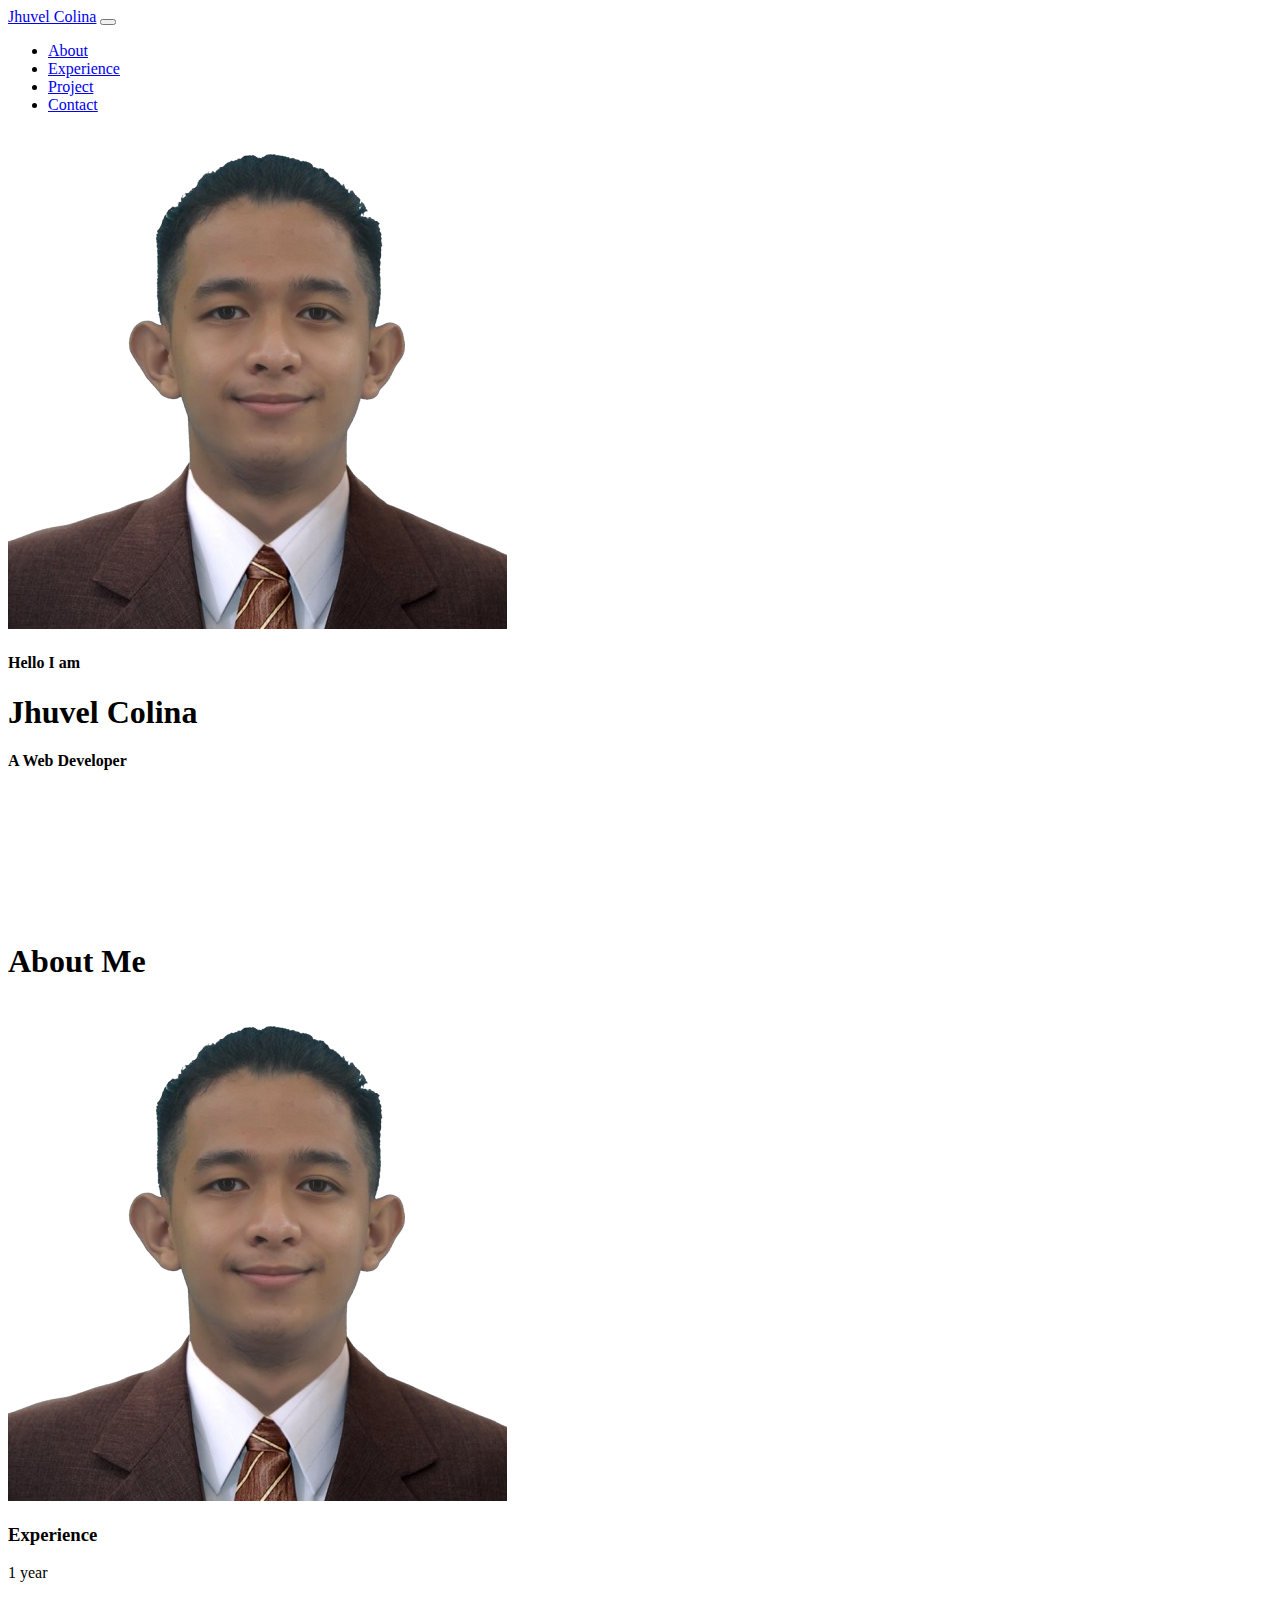
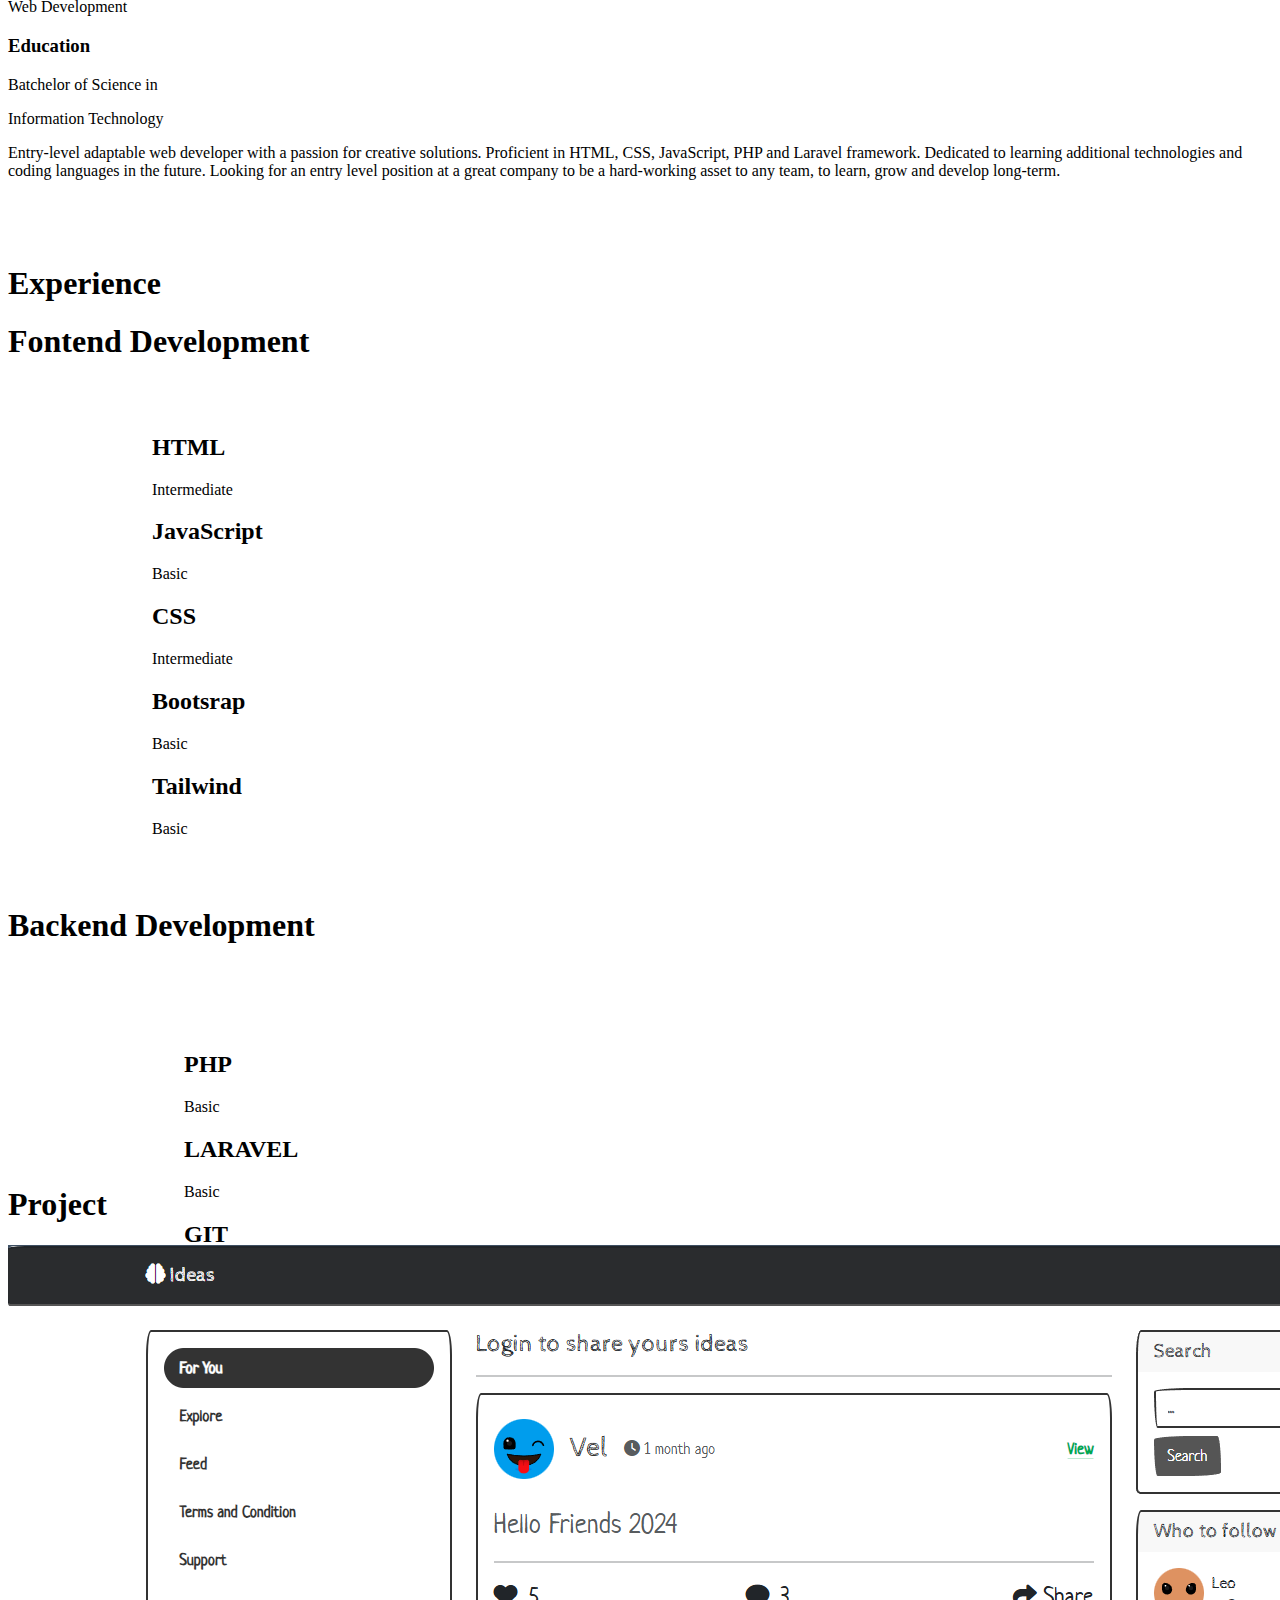
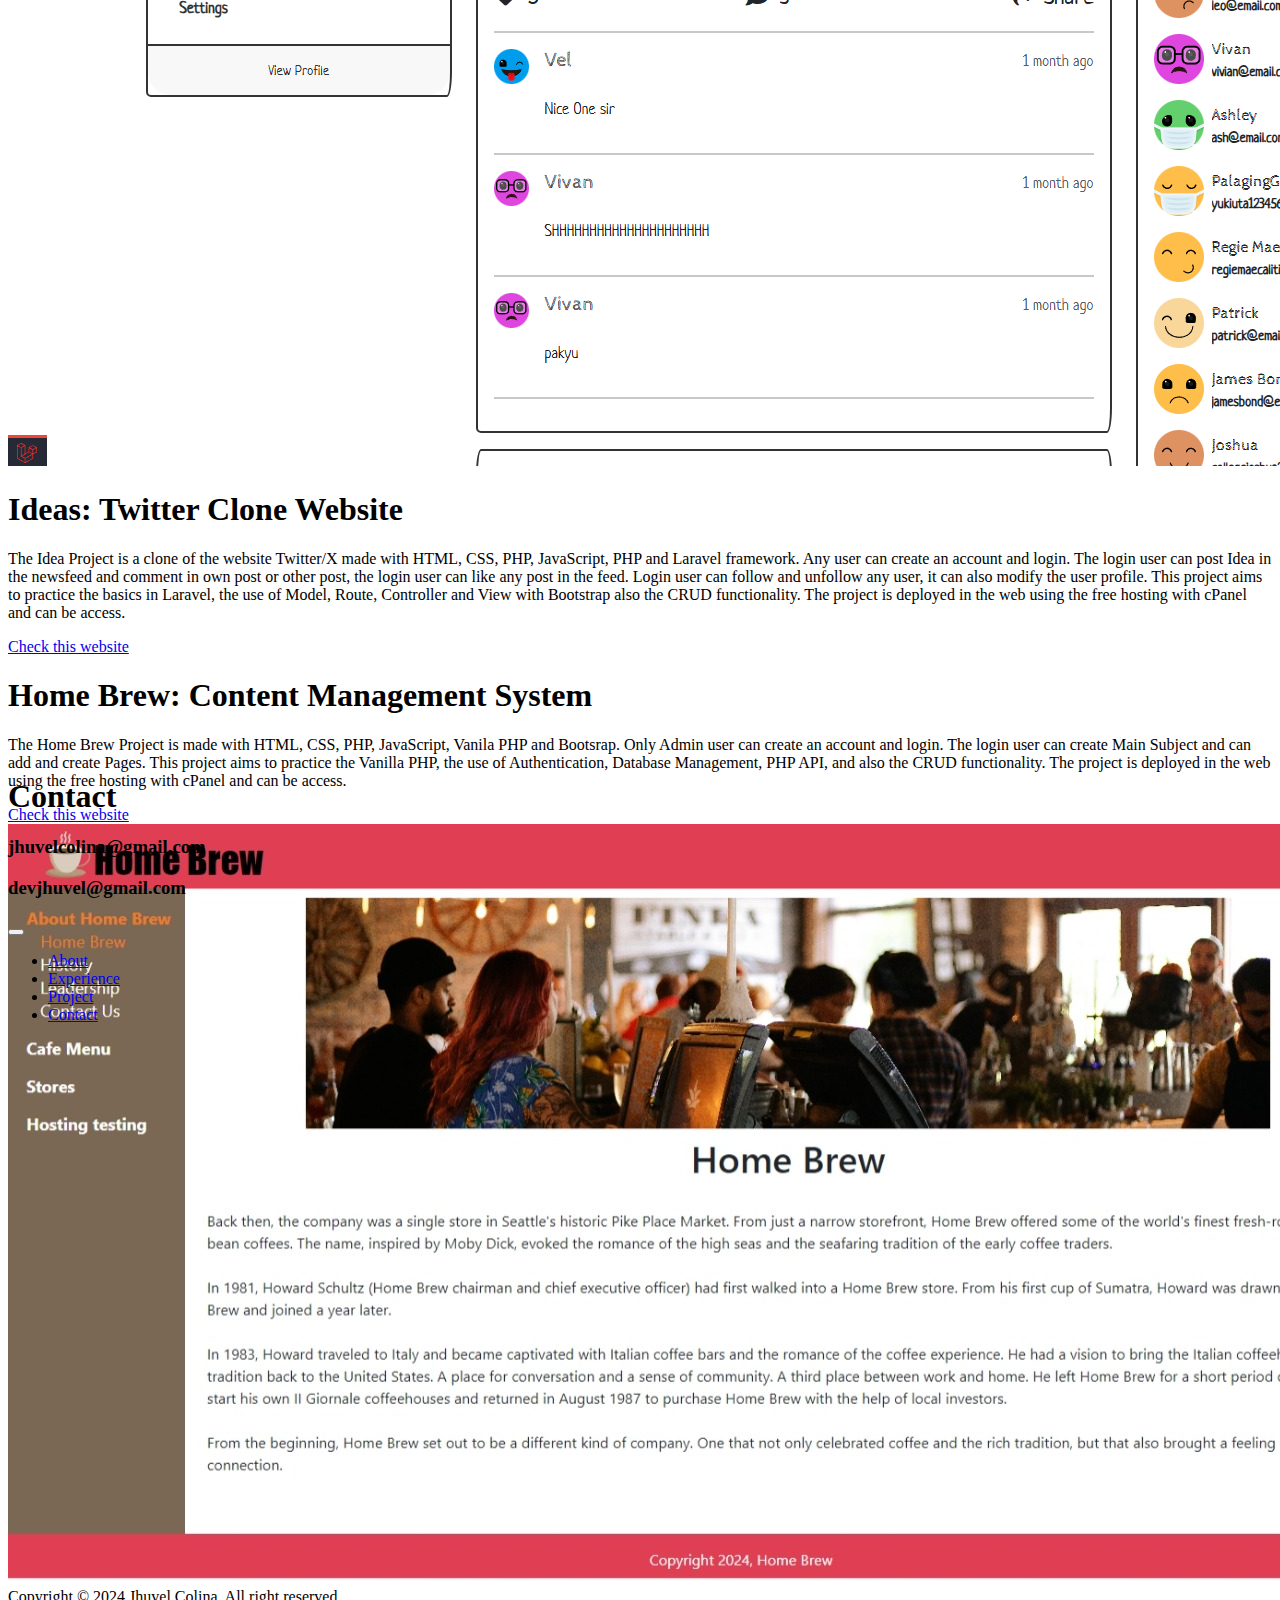
<file: index.html>
<!DOCTYPE html>
<html lang="en">

<head>
    <meta charset="UTF-8">
    <meta name="viewport" content="width=device-width, initial-scale=1.0">
    <link href="https://bootswatch.com/5/lux/bootstrap.min.css" rel="stylesheet" crossorigin="anonymous">
    <link rel="stylesheet" href="https://cdnjs.cloudflare.com/ajax/libs/font-awesome/6.6.0/css/all.min.css"
        integrity="sha512-Kc323vGBEqzTmouAECnVceyQqyqdsSiqLQISBL29aUW4U/M7pSPA/gEUZQqv1cwx4OnYxTxve5UMg5GT6L4JJg=="
        crossorigin="anonymous" referrerpolicy="no-referrer" />
    <title>Jhuvel's Porfolio</title>
</head>

<body>
    <nav class="navbar sticky-top navbar-expand-lg bg-light" data-bs-theme="light">
        <div class="container-fluid d-flex">
            <div class="flex-grow-1">
                <a class="navbar-brand fs-2 fw-bolder ps-4" href="#">Jhuvel Colina</a>
                <button class="navbar-toggler" type="button" data-bs-toggle="collapse" data-bs-target="#navbarColor03"
                    aria-controls="navbarColor03" aria-expanded="false" aria-label="Toggle navigation">
                    <span class="navbar-toggler-icon"></span>
                </button>
            </div>
            <div class="collapse navbar-collapse" id="navbarColor03">
                <ul class="navbar-nav me-auto">
                    <li class="nav-item">
                        <a class="nav-link fs-4" href="#about">About</a>
                    </li>
                    <li class="nav-item">
                        <a class="nav-link fs-4" href="#experience">Experience</a>
                    </li>
                    <li class="nav-item">
                        <a class="nav-link fs-4" href="#project">Project</a>
                    </li>
                    <li class="nav-item">
                        <a class="nav-link fs-4" href="#contact">Contact</a>
                    </li>
                </ul>
            </div>
        </div>
    </nav>
    <div style="height: 88vh;" class="container-fluid align-items-center d-flex justify-content-center ">
        <div>
            <div class="image-container m-5">
                <img class="rounded-circle border border-black" src="images/jhuvel.png" alt="jhuvel-profile">
            </div>
        </div>
        <div class="detail-container m-5">
            <h4 class="text-center"> Hello I am </h4>
            <h1 class="text-center">Jhuvel Colina</h1>
            <h4 class="text-center"> A Web Developer</h4>

        </div>
    </div>
    <div id="about" style="height: 100vh" class="border py-5">
        <h1 class="text-center m-5 pt-4">About Me</h1>
        <div class="d-flex justify-content-center align-items-center">
            <div class="d-flex w-75">
                <div class="image-container ">
                    <img class="rounded-3 border border-black" src="images/jhuvel.png" alt="jhuvel-profile">
                </div>
                <div class="about-details d-flex flex-wrap justify-content-center">
                    <div class="experience w-50 d-flex justify-content-center align-items-center">
                        <div class="rounded-3 border border-black w-75 text-center text-white bg-primary p-3">
                            <i style="font-size: 4em;" class="fa-solid fa-award text-white mb-2"></i>
                            <h3 class="text-white">Experience</h3>
                            <span>1 year</span>
                            <p>Web Development</p>
                        </div>
                    </div>
                    <div class="experience w-50 d-flex justify-content-center align-items-center">
                        <div class="rounded-3 border border-black w-75 text-white text-center p-3 bg-primary">
                            <i style="font-size: 4em;" class="fa-solid fa-building-columns mb-2"></i>
                            <h3 class="text-white">Education</h3>
                            <span>Batchelor of Science in</span>
                            <p>Information Technology</p>
                        </div>
                    </div>
                    <div class="para text-center fs-4 text-black p-5">
                        <p>Entry-level adaptable web developer with a passion for creative solutions. Proficient in
                            HTML,
                            CSS, JavaScript, PHP and
                            Laravel framework. Dedicated to learning additional technologies and coding languages in the
                            future. Looking for an entry
                            level position at a great company to be a hard-working asset to any team, to learn, grow and
                            develop long-term. </p>
                    </div>
                </div>
            </div>
        </div>
    </div>
    <div id="experience" style="height: 100vh" class="container-fluid p-5">
        <h1 class="text-center m-5 p-5">Experience</h1>
        <div class=" d-flex justify-content-center align-items-center">
            <div class="border border-black w-50 p-1 m-1 rounded-3">
                <h1 class="text-center m-3">Fontend Development</h1>
                <div style="padding: 2em 9em;" class="d-flex flex-wrap flex-row justify-content-between">
                    <div class="d-flex align">
                        <span class="fa-stack">
                            <i class="fas text-black fa-certificate fa-stack-2x"></i>
                            <i class="fas fa-check fa-stack-1x fa-inverse"></i>
                        </span>
                        <div>
                            <h2 class="lh-1">HTML</h2>
                            <p class="lh-1">Intermediate</p>
                        </div>
                    </div>

                    <div class="d-flex ">
                        <span class="fa-stack">
                            <i class="fas text-black fa-certificate fa-stack-2x"></i>
                            <i class="fas fa-check fa-stack-1x fa-inverse"></i>
                        </span>
                        <div>
                            <h2 class="lh-1">JavaScript</h2>
                            <p class="lh-1">Basic</p>
                        </div>
                    </div>
                    <div class="d-flex ">
                        <span class="fa-stack">
                            <i class="fas text-black fa-certificate fa-stack-2x"></i>
                            <i class="fas fa-check fa-stack-1x fa-inverse"></i>
                        </span>
                        <div>
                            <h2 class="lh-1">CSS</h2>
                            <p class="lh-1">Intermediate</p>
                        </div>
                    </div>
                    <div class="d-flex pe-3">
                        <span class="fa-stack">
                            <i class="fas text-black fa-certificate fa-stack-2x"></i>
                            <i class="fas fa-check fa-stack-1x fa-inverse"></i>
                        </span>
                        <div>
                            <h2 class="lh-1">Bootsrap</h2>
                            <p class="lh-1">Basic</p>
                        </div>
                    </div>
                    <div class="d-flex">
                        <span class="fa-stack">
                            <i class="fas text-black fa-certificate fa-stack-2x"></i>
                            <i class="fas fa-check fa-stack-1x fa-inverse"></i>
                        </span>
                        <div>
                            <h2 class="lh-1">Tailwind</h2>
                            <p class="lh-1">Basic</p>
                        </div>
                    </div>
                </div>
            </div>
            <div class="border border-black w-50 p-3 rounded-3">
                <h1 class="text-center">Backend Development</h1>
                <div style="padding: 4.1em 11em;" class="d-flex flex-wrap flex-col justify-content-between">
                    <div class="d-flex align">
                        <span class="fa-stack">
                            <i class="fas text-black fa-certificate fa-stack-2x"></i>
                            <i class="fas fa-check fa-stack-1x fa-inverse"></i>
                        </span>
                        <div>
                            <h2 class="lh-1">PHP</h2>
                            <p class="lh-1">Basic</p>
                        </div>
                    </div>

                    <div class="d-flex  ps-3">
                        <span class="fa-stack">
                            <i class="fas text-black fa-certificate fa-stack-2x"></i>
                            <i class="fas fa-check fa-stack-1x fa-inverse"></i>
                        </span>
                        <div>
                            <h2 class="lh-1">LARAVEL</h2>
                            <p class="lh-1">Basic</p>
                        </div>
                    </div>
                    <div class="d-flex ">
                        <span class="fa-stack">
                            <i class="fas text-black fa-certificate fa-stack-2x"></i>
                            <i class="fas fa-check fa-stack-1x fa-inverse"></i>
                        </span>
                        <div>
                            <h2 class="lh-1">GIT</h2>
                            <p class="lh-1">Basic</p>
                        </div>
                    </div>
                    <div class="d-flex pe-4">
                        <span class="fa-stack">
                            <i class="fas text-black fa-certificate fa-stack-2x"></i>
                            <i class="fas fa-check fa-stack-1x fa-inverse"></i>
                        </span>
                        <div>
                            <h2 class="lh-1">MYSQL</h2>
                            <p class="lh-1">Basic</p>
                        </div>
                    </div>
                </div>
            </div>
        </div>
    </div>
    <div id="project" style="height: 130vh" class="container-fluid p-5">
        <h1 class="text-center m-5 p-5">Project</h1>
        <div class=" d-flex justify-content-center align-items-center mb-5">
            <img class="rounded-3 w-50 border border-black" src="images/ideas.png" alt="jhuvel-profile">
            <div class=" m-3">
                <h1>Ideas: Twitter Clone Website</h1>
                <p class="fs-5 "><span class="text-black fw-bold">The Idea Project is a clone of the website
                        Twitter/X made with HTML, CSS, PHP,
                        JavaScript, PHP and Laravel framework.</span>
                    Any user can create an account and login. The login user can post Idea in the newsfeed and comment
                    in own post or other
                    post, the login user can like any post in the feed. Login user can follow and unfollow any user, it
                    can also modify the user
                    profile. This project aims to practice the basics in Laravel, the use of Model, Route, Controller
                    and View with Bootstrap also
                    the CRUD functionality. The project is deployed in the web using the free hosting with cPanel and
                    can be access. </p>
                <a class="btn btn-primary" href="http://ideasdotcomdotph.infinityfreeapp.com/">Check this website</a>
            </div>
        </div>
        <div class=" d-flex justify-content-center align-items-center mt-4">
            <div class=" m-3">
                <h1>Home Brew: Content Management System</h1>
                <p class="fs-5 "><span class="text-black fw-bold">The Home Brew Project is made with HTML, CSS, PHP,
                        JavaScript, Vanila PHP and Bootsrap.</span>
                    Only Admin user can create an account and login. The login user can create Main Subject and can add
                    and create Pages. This project aims to practice the Vanilla PHP, the use of Authentication, Database
                    Management, PHP API, and also
                    the CRUD functionality. The project is deployed in the web using the free hosting with cPanel and
                    can be access. </p>
                <a class="btn btn-primary" href="http://homebrew.free.nf/">Check this website</a>
            </div>
            <img class="rounded-3 w-50 border border-black" src="images/CMS.jpeg" alt="jhuvel-profile">
        </div>
    </div>
    <div id="contact" style="height: 90vh" class="container-fluid p-5">
        <h1 class="text-center m-5 p-5">Contact</h1>
        <div class="d-flex flex-column justify-content-center align-items-center">
            <div
                class="d-flex flex-row justify-content-center align-items-center border w-50 rounded-3 border-black d-flex p-3 mb-2">
                <span class="fa-stack mb-2">
                    <i class="fas text-black fa-circle fa-stack-2x"></i>
                    <i class="fas fa-envelope fa-stack-1x fa-inverse"></i>
                </span>
                <h3 class="">jhuvelcolina@gmail.com</h3>
            </div>
            <div
                class="d-flex flex-row justify-content-center align-items-center border w-50 rounded-3 border-black d-flex p-3 mb-2">
                <span class="fa-stack mb-2">
                    <i class="fas text-black fa-circle fa-stack-2x"></i>
                    <i class="fas fa-envelope fa-stack-1x fa-inverse"></i>
                </span>
                <h3 class="">devjhuvel@gmail.com</h3>
            </div>
        </div>
        <nav class="navbar border-0 navbar-expand-lg bg-light" data-bs-theme="light">
            <div class="container-fluid d-flex">
                <div class="flex-grow-1">
                    <a class="navbar-brand fs-2 fw-bolder ps-4" href="#"></a>
                    <button class="navbar-toggler" type="button" data-bs-toggle="collapse"
                        data-bs-target="#navbarColor03" aria-controls="navbarColor03" aria-expanded="false"
                        aria-label="Toggle navigation">
                        <span class="navbar-toggler-icon"></span>
                    </button>
                </div>
                <div class="collapse navbar-collapse" id="navbarColor03">
                    <ul class="navbar-nav me-auto">
                        <li class="nav-item">
                            <a class="nav-link fs-4" href="#about">About</a>
                        </li>
                        <li class="nav-item">
                            <a class="nav-link fs-4" href="#experience">Experience</a>
                        </li>
                        <li class="nav-item">
                            <a class="nav-link fs-4" href="#project">Project</a>
                        </li>
                        <li class="nav-item">
                            <a class="nav-link fs-4" href="#contact">Contact</a>
                        </li>
                    </ul>
                </div>
            </div>
        </nav>
    </div>
    <footer class="text-center pb-5">Copyright © 2024 Jhuvel Colina. All right reserved</footer>
    <script src="https://cdn.jsdelivr.net/npm/bootstrap@5.3.3/dist/js/bootstrap.bundle.min.js"
        integrity="sha384-YvpcrYf0tY3lHB60NNkmXc5s9fDVZLESaAA55NDzOxhy9GkcIdslK1eN7N6jIeHz" crossorigin="anonymous">
        </script>
</body>

</html>
</file>
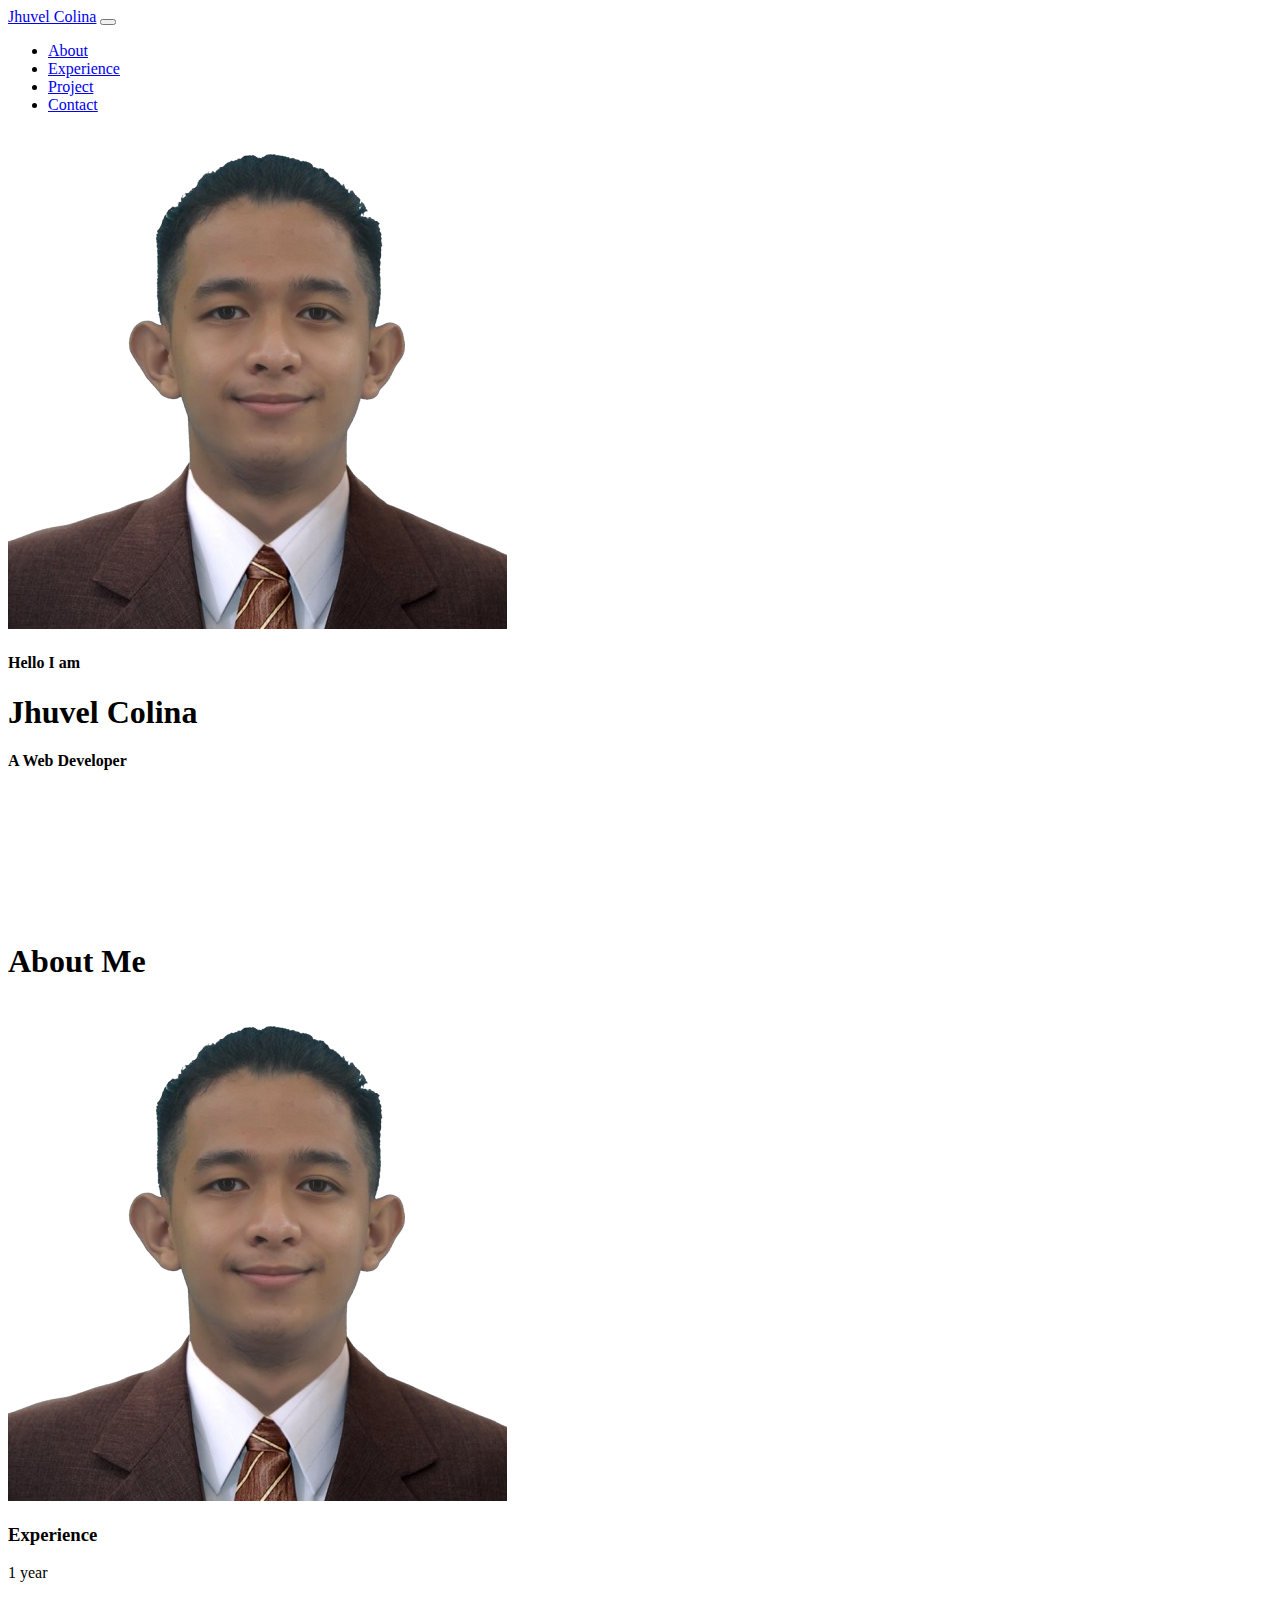
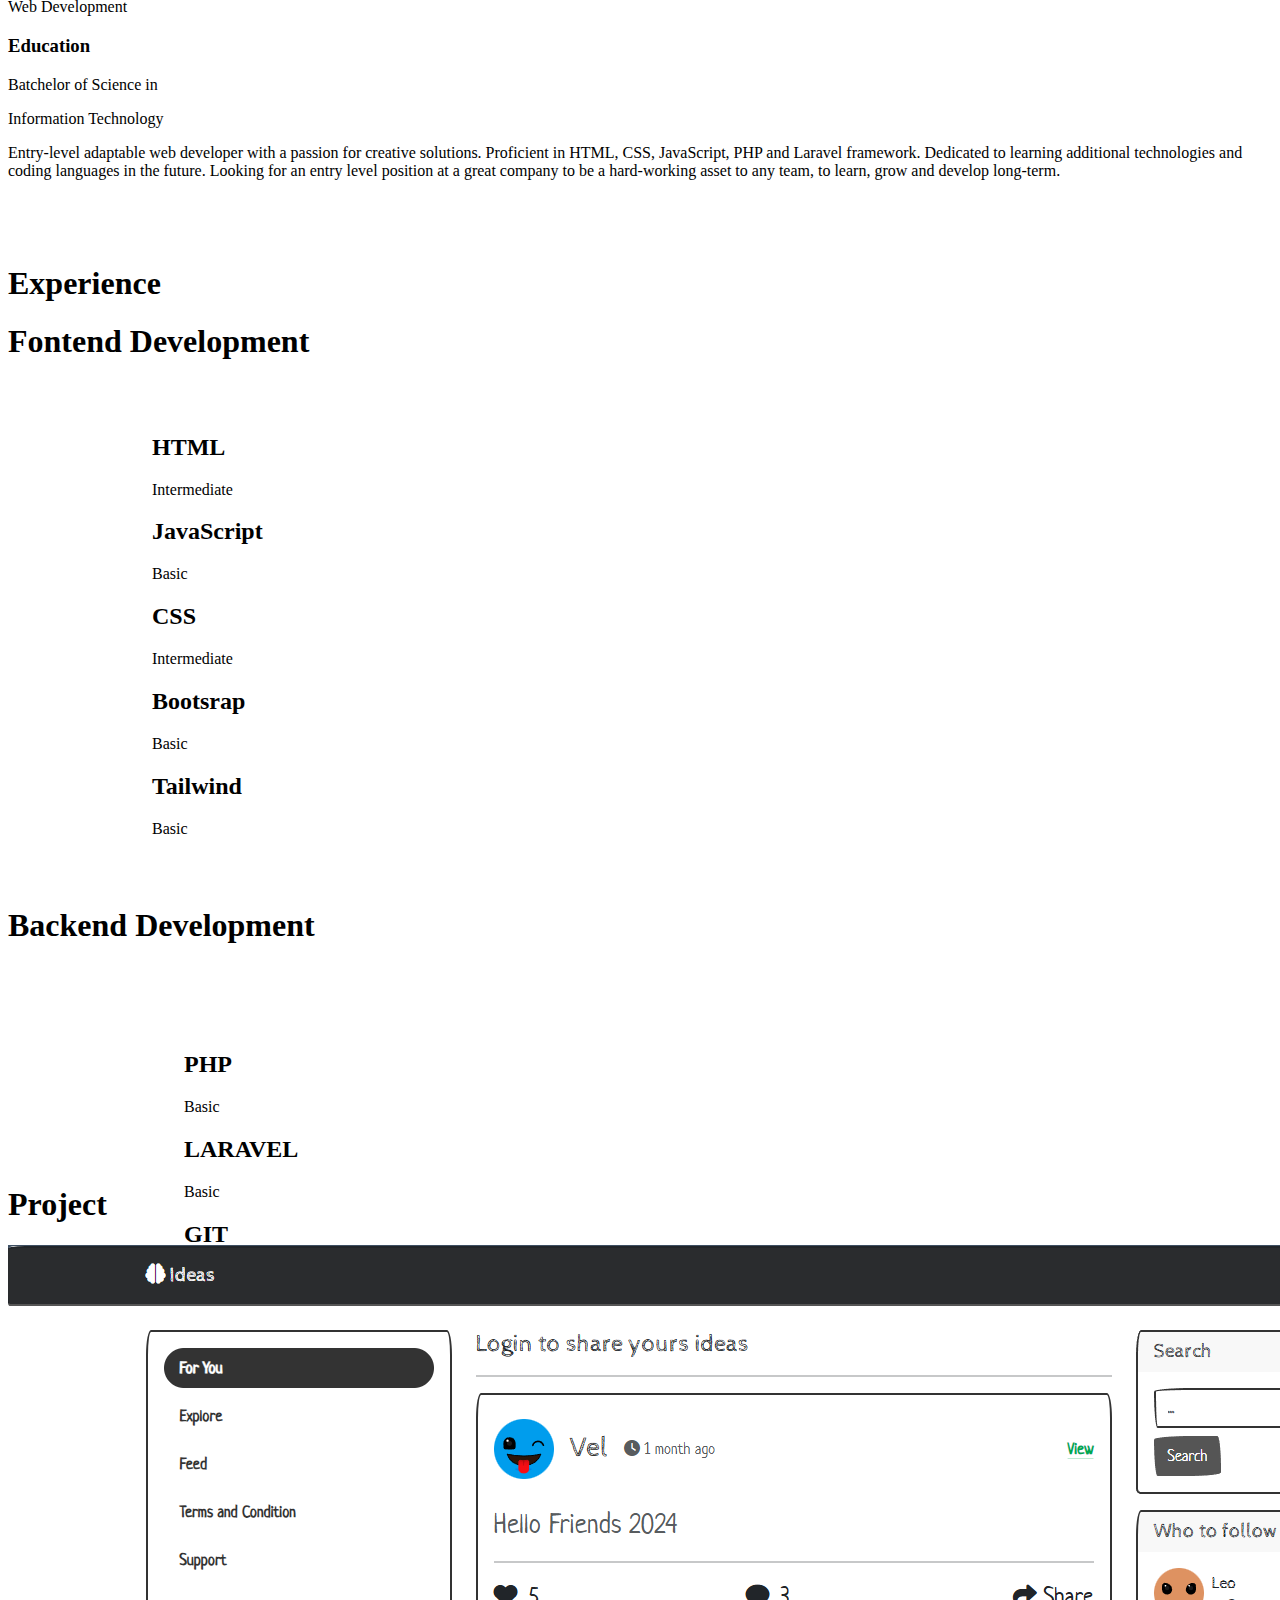
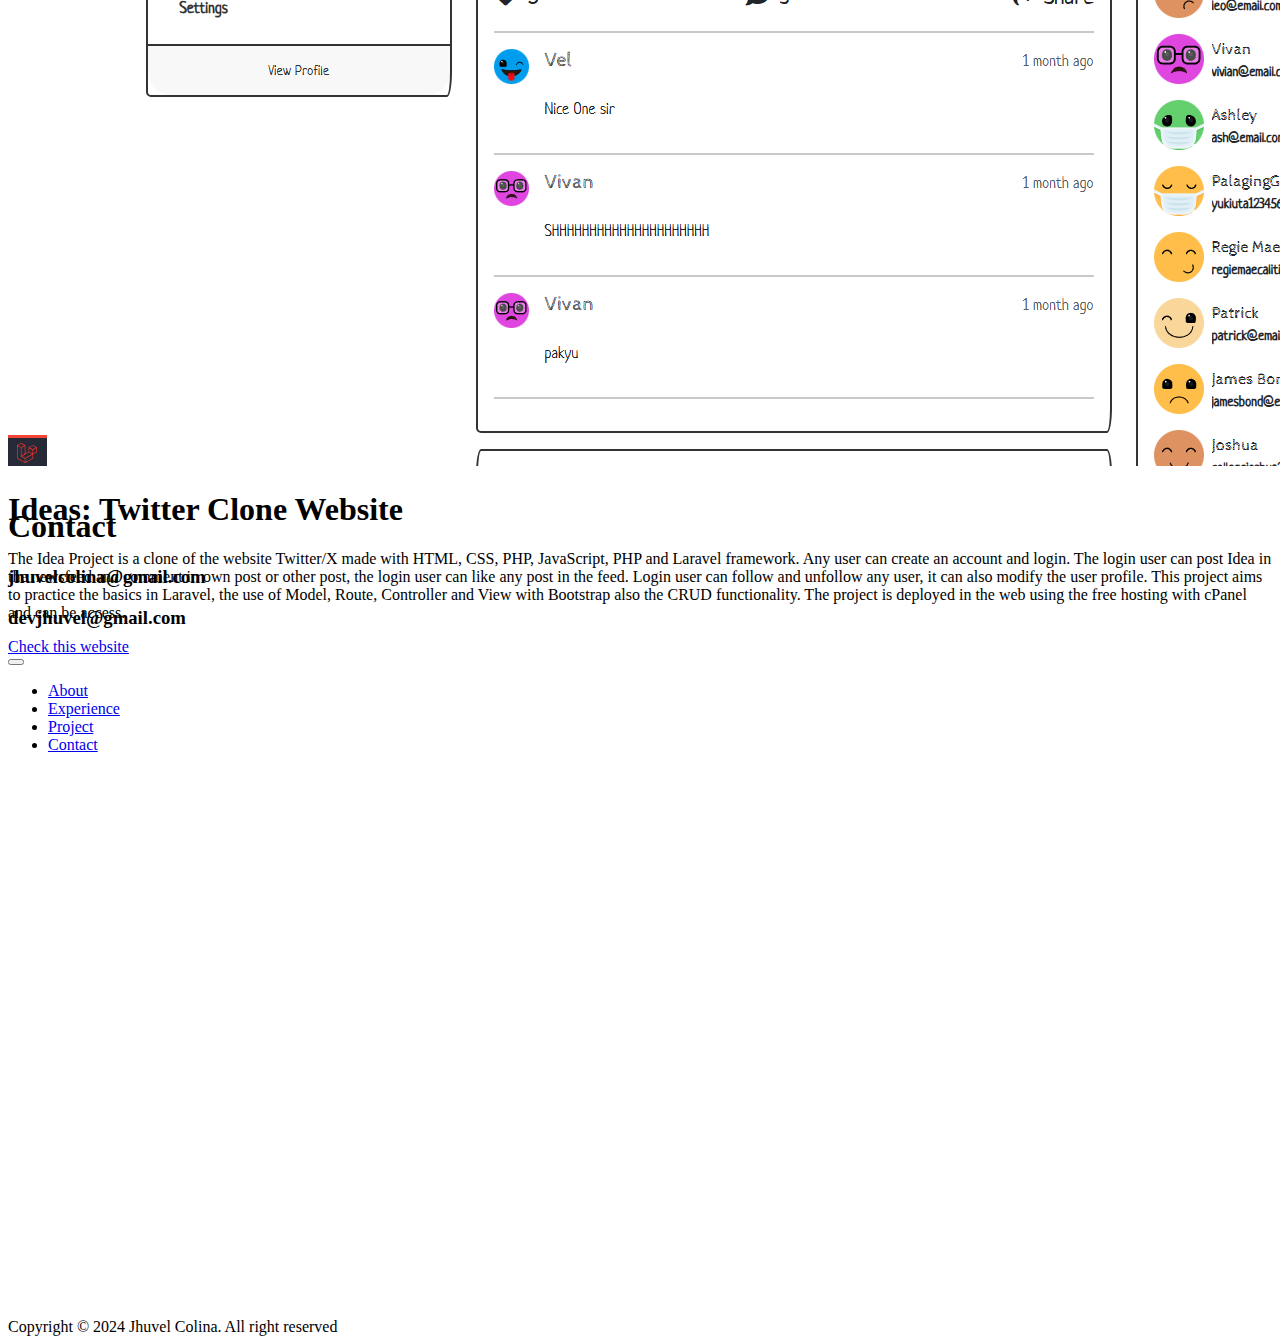
<file: portfolio.html>
<!DOCTYPE html>
<html lang="en">

<head>
    <meta charset="UTF-8">
    <meta name="viewport" content="width=device-width, initial-scale=1.0">
    <link href="https://bootswatch.com/5/lux/bootstrap.min.css" rel="stylesheet" crossorigin="anonymous">
    <link rel="stylesheet" href="https://cdnjs.cloudflare.com/ajax/libs/font-awesome/6.6.0/css/all.min.css"
        integrity="sha512-Kc323vGBEqzTmouAECnVceyQqyqdsSiqLQISBL29aUW4U/M7pSPA/gEUZQqv1cwx4OnYxTxve5UMg5GT6L4JJg=="
        crossorigin="anonymous" referrerpolicy="no-referrer" />
    <title>Jhuvel's Porfolio</title>
</head>

<body>
    <nav class="navbar sticky-top navbar-expand-lg bg-light" data-bs-theme="light">
        <div class="container-fluid d-flex">
            <div class="flex-grow-1">
                <a class="navbar-brand fs-2 fw-bolder ps-4" href="#">Jhuvel Colina</a>
                <button class="navbar-toggler" type="button" data-bs-toggle="collapse" data-bs-target="#navbarColor03"
                    aria-controls="navbarColor03" aria-expanded="false" aria-label="Toggle navigation">
                    <span class="navbar-toggler-icon"></span>
                </button>
            </div>
            <div class="collapse navbar-collapse" id="navbarColor03">
                <ul class="navbar-nav me-auto">
                    <li class="nav-item">
                        <a class="nav-link fs-4" href="#about">About</a>
                    </li>
                    <li class="nav-item">
                        <a class="nav-link fs-4" href="#experience">Experience</a>
                    </li>
                    <li class="nav-item">
                        <a class="nav-link fs-4" href="#project">Project</a>
                    </li>
                    <li class="nav-item">
                        <a class="nav-link fs-4" href="#contact">Contact</a>
                    </li>
                </ul>
            </div>
        </div>
    </nav>
    <div style="height: 88vh;" class="container-fluid align-items-center d-flex justify-content-center ">
        <div>
            <div class="image-container m-5">
                <img class="rounded-circle border border-black" src="images/jhuvel.png" alt="jhuvel-profile">
            </div>
        </div>
        <div class="detail-container m-5">
            <h4 class="text-center"> Hello I am </h4>
            <h1 class="text-center">Jhuvel Colina</h1>
            <h4 class="text-center"> A Web Developer</h4>

        </div>
    </div>
    <div id="about" style="height: 100vh" class="border py-5">
        <h1 class="text-center m-5 pt-4">About Me</h1>
        <div class="d-flex justify-content-center align-items-center">
            <div class="d-flex w-75">
                <div class="image-container ">
                    <img class="rounded-3 border border-black" src="images/jhuvel.png" alt="jhuvel-profile">
                </div>
                <div class="about-details d-flex flex-wrap justify-content-center">
                    <div class="experience w-50 d-flex justify-content-center align-items-center">
                        <div class="rounded-3 border border-black w-75 text-center text-white bg-primary p-3">
                            <i style="font-size: 4em;" class="fa-solid fa-award text-white mb-2"></i>
                            <h3 class="text-white">Experience</h3>
                            <span>1 year</span>
                            <p>Web Development</p>
                        </div>
                    </div>
                    <div class="experience w-50 d-flex justify-content-center align-items-center">
                        <div class="rounded-3 border border-black w-75 text-white text-center p-3 bg-primary">
                            <i style="font-size: 4em;" class="fa-solid fa-building-columns mb-2"></i>
                            <h3 class="text-white">Education</h3>
                            <span>Batchelor of Science in</span>
                            <p>Information Technology</p>
                        </div>
                    </div>
                    <div class="para text-center fs-4 text-black p-5">
                        <p>Entry-level adaptable web developer with a passion for creative solutions. Proficient in
                            HTML,
                            CSS, JavaScript, PHP and
                            Laravel framework. Dedicated to learning additional technologies and coding languages in the
                            future. Looking for an entry
                            level position at a great company to be a hard-working asset to any team, to learn, grow and
                            develop long-term. </p>
                    </div>
                </div>
            </div>
        </div>
    </div>
    <div id="experience" style="height: 100vh" class="container-fluid p-5">
        <h1 class="text-center m-5 p-5">Experience</h1>
        <div class=" d-flex justify-content-center align-items-center">
            <div class="border border-black w-50 p-1 m-1 rounded-3">
                <h1 class="text-center m-3">Fontend Development</h1>
                <div style="padding: 2em 9em;" class="d-flex flex-wrap flex-row justify-content-between">
                    <div class="d-flex align">
                        <span class="fa-stack">
                            <i class="fas text-black fa-certificate fa-stack-2x"></i>
                            <i class="fas fa-check fa-stack-1x fa-inverse"></i>
                        </span>
                        <div>
                            <h2 class="lh-1">HTML</h2>
                            <p class="lh-1">Intermediate</p>
                        </div>
                    </div>

                    <div class="d-flex ">
                        <span class="fa-stack">
                            <i class="fas text-black fa-certificate fa-stack-2x"></i>
                            <i class="fas fa-check fa-stack-1x fa-inverse"></i>
                        </span>
                        <div>
                            <h2 class="lh-1">JavaScript</h2>
                            <p class="lh-1">Basic</p>
                        </div>
                    </div>
                    <div class="d-flex ">
                        <span class="fa-stack">
                            <i class="fas text-black fa-certificate fa-stack-2x"></i>
                            <i class="fas fa-check fa-stack-1x fa-inverse"></i>
                        </span>
                        <div>
                            <h2 class="lh-1">CSS</h2>
                            <p class="lh-1">Intermediate</p>
                        </div>
                    </div>
                    <div class="d-flex pe-3">
                        <span class="fa-stack">
                            <i class="fas text-black fa-certificate fa-stack-2x"></i>
                            <i class="fas fa-check fa-stack-1x fa-inverse"></i>
                        </span>
                        <div>
                            <h2 class="lh-1">Bootsrap</h2>
                            <p class="lh-1">Basic</p>
                        </div>
                    </div>
                    <div class="d-flex">
                        <span class="fa-stack">
                            <i class="fas text-black fa-certificate fa-stack-2x"></i>
                            <i class="fas fa-check fa-stack-1x fa-inverse"></i>
                        </span>
                        <div>
                            <h2 class="lh-1">Tailwind</h2>
                            <p class="lh-1">Basic</p>
                        </div>
                    </div>
                </div>
            </div>
            <div class="border border-black w-50 p-3 rounded-3">
                <h1 class="text-center">Backend Development</h1>
                <div style="padding: 4.1em 11em;" class="d-flex flex-wrap flex-col justify-content-between">
                    <div class="d-flex align">
                        <span class="fa-stack">
                            <i class="fas text-black fa-certificate fa-stack-2x"></i>
                            <i class="fas fa-check fa-stack-1x fa-inverse"></i>
                        </span>
                        <div>
                            <h2 class="lh-1">PHP</h2>
                            <p class="lh-1">Basic</p>
                        </div>
                    </div>

                    <div class="d-flex  ps-3">
                        <span class="fa-stack">
                            <i class="fas text-black fa-certificate fa-stack-2x"></i>
                            <i class="fas fa-check fa-stack-1x fa-inverse"></i>
                        </span>
                        <div>
                            <h2 class="lh-1">LARAVEL</h2>
                            <p class="lh-1">Basic</p>
                        </div>
                    </div>
                    <div class="d-flex ">
                        <span class="fa-stack">
                            <i class="fas text-black fa-certificate fa-stack-2x"></i>
                            <i class="fas fa-check fa-stack-1x fa-inverse"></i>
                        </span>
                        <div>
                            <h2 class="lh-1">GIT</h2>
                            <p class="lh-1">Basic</p>
                        </div>
                    </div>
                    <div class="d-flex pe-4">
                        <span class="fa-stack">
                            <i class="fas text-black fa-certificate fa-stack-2x"></i>
                            <i class="fas fa-check fa-stack-1x fa-inverse"></i>
                        </span>
                        <div>
                            <h2 class="lh-1">MYSQL</h2>
                            <p class="lh-1">Basic</p>
                        </div>
                    </div>
                </div>
            </div>
        </div>
    </div>
    <div id="project" style="height: 100vh" class="container-fluid p-5">
        <h1 class="text-center m-5 p-5">Project</h1>
        <div class=" d-flex justify-content-center align-items-center">
            <img class="rounded-3 w-50 border border-black" src="images/ideas.png" alt="jhuvel-profile">
            <div class=" m-3">
                <h1>Ideas: Twitter Clone Website</h1>
                <p class="fs-5 ">The Idea Project is a clone of the website Twitter/X made with HTML, CSS, PHP,
                    JavaScript, PHP and Laravel framework.
                    Any user can create an account and login. The login user can post Idea in the newsfeed and comment
                    in own post or other
                    post, the login user can like any post in the feed. Login user can follow and unfollow any user, it
                    can also modify the user
                    profile. This project aims to practice the basics in Laravel, the use of Model, Route, Controller
                    and View with Bootstrap also
                    the CRUD functionality. The project is deployed in the web using the free hosting with cPanel and
                    can be access. </p>
                <a class="btn btn-primary" href="http://ideasdotcomdotph.infinityfreeapp.com/">Check this website</a>
            </div>
        </div>
    </div>
    <div id="contact" style="height: 90vh" class="container-fluid p-5">
        <h1 class="text-center m-5 p-5">Contact</h1>
        <div class="d-flex flex-column justify-content-center align-items-center">
            <div
                class="d-flex flex-row justify-content-center align-items-center border w-50 rounded-3 border-black d-flex p-3 mb-2">
                <span class="fa-stack mb-2">
                    <i class="fas text-black fa-circle fa-stack-2x"></i>
                    <i class="fas fa-envelope fa-stack-1x fa-inverse"></i>
                </span>
                <h3 class="">jhuvelcolina@gmail.com</h3>
            </div>
            <div
                class="d-flex flex-row justify-content-center align-items-center border w-50 rounded-3 border-black d-flex p-3 mb-2">
                <span class="fa-stack mb-2">
                    <i class="fas text-black fa-circle fa-stack-2x"></i>
                    <i class="fas fa-envelope fa-stack-1x fa-inverse"></i>
                </span>
                <h3 class="">devjhuvel@gmail.com</h3>
            </div>
        </div>
        <nav class="navbar border-0 navbar-expand-lg bg-light" data-bs-theme="light">
            <div class="container-fluid d-flex">
                <div class="flex-grow-1">
                    <a class="navbar-brand fs-2 fw-bolder ps-4" href="#"></a>
                    <button class="navbar-toggler" type="button" data-bs-toggle="collapse"
                        data-bs-target="#navbarColor03" aria-controls="navbarColor03" aria-expanded="false"
                        aria-label="Toggle navigation">
                        <span class="navbar-toggler-icon"></span>
                    </button>
                </div>
                <div class="collapse navbar-collapse" id="navbarColor03">
                    <ul class="navbar-nav me-auto">
                        <li class="nav-item">
                            <a class="nav-link fs-4" href="#about">About</a>
                        </li>
                        <li class="nav-item">
                            <a class="nav-link fs-4" href="#experience">Experience</a>
                        </li>
                        <li class="nav-item">
                            <a class="nav-link fs-4" href="#project">Project</a>
                        </li>
                        <li class="nav-item">
                            <a class="nav-link fs-4" href="#contact">Contact</a>
                        </li>
                    </ul>
                </div>
            </div>
        </nav>
    </div>
    <footer class="text-center pb-5">Copyright © 2024 Jhuvel Colina. All right reserved</footer>
    <script src="https://cdn.jsdelivr.net/npm/bootstrap@5.3.3/dist/js/bootstrap.bundle.min.js"
        integrity="sha384-YvpcrYf0tY3lHB60NNkmXc5s9fDVZLESaAA55NDzOxhy9GkcIdslK1eN7N6jIeHz" crossorigin="anonymous">
        </script>
</body>

</html>
</file>
